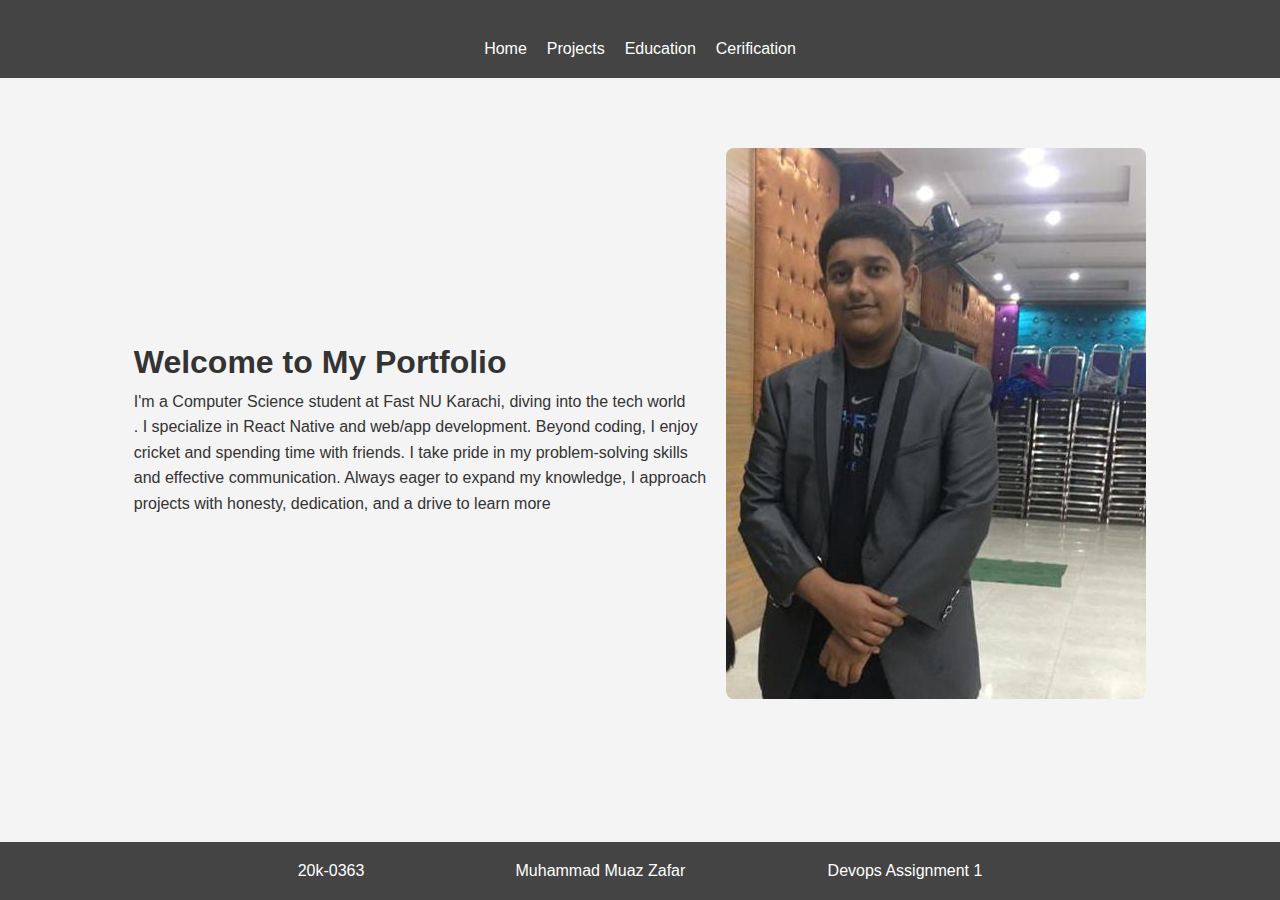
<file: index.html>
<!DOCTYPE html>
<html lang="en">
<head>
  <meta charset="UTF-8">
  <title> Portfolio</title>
  <link rel="stylesheet" href="styles.css">
</head>
<body>
  <header>
    <nav>
      <ul>
        <li><a href="index.html">Home</a></li>
        <li><a href="projects.html">Projects</a></li>
        <li><a href="education.html">Education</a></li>
        <li><a href="certification.html">Cerification</a></li>
      </ul>
    </nav>
  </header>
  
  <main>
    <section class="intro">
      <div class="intro-text">
        <h1>Welcome to My Portfolio</h1>
        <p>I'm a Computer Science student at Fast NU Karachi, diving into the tech world<br>.
           I specialize in React Native and web/app development. Beyond coding,
           I enjoy<br> cricket and spending time with friends. I take pride
           in my problem-solving skills<br> and effective communication. Always eager
           to expand my knowledge, I approach<br> projects with honesty, dedication,
           and a drive to learn more</p>
      </div>
      <div class="intro-image">
        <img src="image.jpeg" alt="Your Image">
      </div>
    </section>
  </main>
  <footer>
    <p>20k-0363 &nbsp;&nbsp;&nbsp; &nbsp; &nbsp; &nbsp;&nbsp; &nbsp; &nbsp; &nbsp; &nbsp; &nbsp; &nbsp; &nbsp; &nbsp; &nbsp; &nbsp; &nbsp; 
              Muhammad Muaz Zafar&nbsp; &nbsp; &nbsp; &nbsp; &nbsp;
     &nbsp; &nbsp; &nbsp; &nbsp; &nbsp; &nbsp; &nbsp; &nbsp; &nbsp; &nbsp; &nbsp; Devops Assignment 1</p>
  </footer>
</body>
</html>
</file>
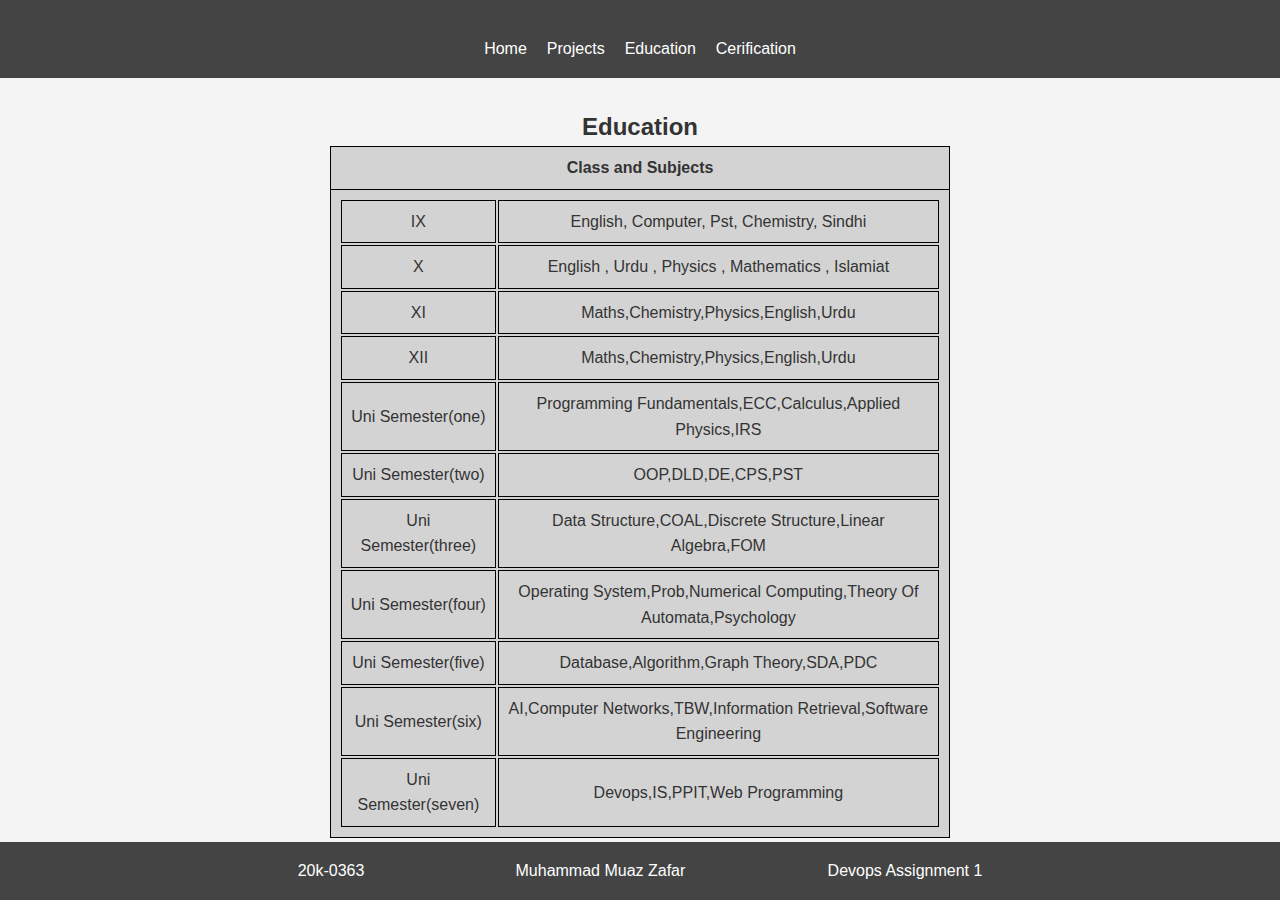
<file: education.html>
<!DOCTYPE html>
<html lang="en">
<head>
  <meta charset="UTF-8">
  <title>Education</title>
  <link rel="stylesheet" href="styles.css">
</head>
<body>
  <header>
    <nav>
        <ul>
          <li><a href="index.html">Home</a></li>
          <li><a href="projects.html">Projects</a></li>
          <li><a href="education.html">Education</a></li>
          <li><a href="certification.html">Cerification</a></li>
        </ul>
      </nav>
  </header>
  
  <main>
    <section class="education">
      <h2>Education</h2>
      <table class="table">
        <tr>
          <th colspan="2">Class and Subjects</th>
        </tr>
        <tr>
          <td colspan="2">
            <table class="inner-table">
              <tr>
                <td>IX</td>
                <td>English, Computer, Pst, Chemistry, Sindhi</td>
              </tr>
              <tr>
                <td>X</td>
                <td>English , Urdu , Physics , Mathematics , Islamiat</td>
              </tr>
              <tr>
                <td>XI</td>
                <td>Maths,Chemistry,Physics,English,Urdu</td>
              </tr>
              <tr>
                <td>XII</td>
                <td>Maths,Chemistry,Physics,English,Urdu</td>
              </tr>
              <tr>
                <td>Uni Semester(one)</td>
                <td>Programming Fundamentals,ECC,Calculus,Applied Physics,IRS</td>
              </tr>
              <tr>
                <td>Uni Semester(two)</td>
                <td>OOP,DLD,DE,CPS,PST</td>
              </tr>
              <tr>
                <td>Uni Semester(three)</td>
                <td>Data Structure,COAL,Discrete Structure,Linear Algebra,FOM</td>
              </tr>
              <tr>
                <td>Uni Semester(four)</td>
                <td>Operating System,Prob,Numerical Computing,Theory Of Automata,Psychology</td>
              </tr>
              <tr>
                <td>Uni Semester(five)</td>
                <td>Database,Algorithm,Graph Theory,SDA,PDC</td>
              </tr>
              <tr>
                <td>Uni Semester(six)</td>
                <td>AI,Computer Networks,TBW,Information Retrieval,Software Engineering</td>
              </tr>
              <tr>
                <td>Uni Semester(seven)</td>
                <td>Devops,IS,PPIT,Web Programming</td>
              </tr>
            </table>
          </td>
        </tr>
      </table>
    </section>
    
  </main>

  <footer>
    <p>20k-0363 &nbsp;&nbsp;&nbsp; &nbsp; &nbsp; &nbsp;&nbsp; &nbsp; &nbsp; &nbsp; &nbsp; &nbsp; &nbsp; &nbsp; &nbsp; &nbsp; &nbsp; &nbsp; 
        Muhammad Muaz Zafar&nbsp; &nbsp; &nbsp; &nbsp; &nbsp;
&nbsp; &nbsp; &nbsp; &nbsp; &nbsp; &nbsp; &nbsp; &nbsp; &nbsp; &nbsp; &nbsp; Devops Assignment 1</p>
  </footer>
</body>
</html>
</file>
<file: styles.css>
* {
    margin: 0;
    padding: 0;
    box-sizing: border-box;
  }
  
  
  body {
    font-family: Arial, sans-serif;
    line-height: 1.6;
    background-color: #f4f4f4;
    color: #333;
  }
  
  header,
  footer {
    background-color: #444;
    color: #fff;
    text-align: center;
    padding: 1rem 0;
  }
  footer {
    position: fixed;
    bottom: 0;
    width: 100%;
    background-color: #444;
    color: #fff;
    text-align: center;
    padding: 1rem 0;
  }
  a {
    color: #fff;
    text-decoration: none;
  }
  
  
  header nav ul {
    list-style: none;
    display: flex;
    justify-content: center;
    margin-top: 20px;
  }
  
  header nav ul li {
    margin: 0 10px;
  }
  
  main {
    padding: 20px;
    padding-bottom: 50px;
  }
  
  
  .intro {
    text-align: center;
    margin-top: 50px;
  }
  .intro {
    display: flex;
    align-items: center;
    justify-content: center;
    margin-top: 50px;
  }
  
  .intro-text {
    text-align: left;
    padding-right: 20px; 
  }
  
  .intro-image img {
    max-width: 100%; 
    height: auto;
    border-radius: 8px; 
  }
  
  .projects {
    text-align: center;
    margin-top: 50px;
  }
  
  #filterInput {
    padding: 8px;
    margin-bottom: 20px;
    width: 200px;
  }
  
  #projectList li {
    list-style: none;
    padding: 8px;
    margin: 5px;
    background: #eee;
  }
  
 
  .education {
    text-align: center;
    margin-top: 10px;
  }
  
  .education ul {
    list-style: none;
    padding: 0;
  }
  
  .education li {
    margin: 5px 0;
  }
  .table {
    margin: 0 auto; 
    border-collapse: collapse;
    width: 50%; 
    background-color: lightgrey;
    border: 1px solid black;
  }
  
  .table th,
  .table td {
    padding: 8px;
    border: 1px solid black;
  }
  
  .inner-table {
    width: 100%;
  }
  .inner-table td {
    text-align: center; 
  }
  .certification {
    text-align: center;
    margin-top: 50px;
  }
  
  #certificationlist li {
    list-style: none;
    padding: 8px;
    margin: 5px;
    background: #eee;
  }
</file>
